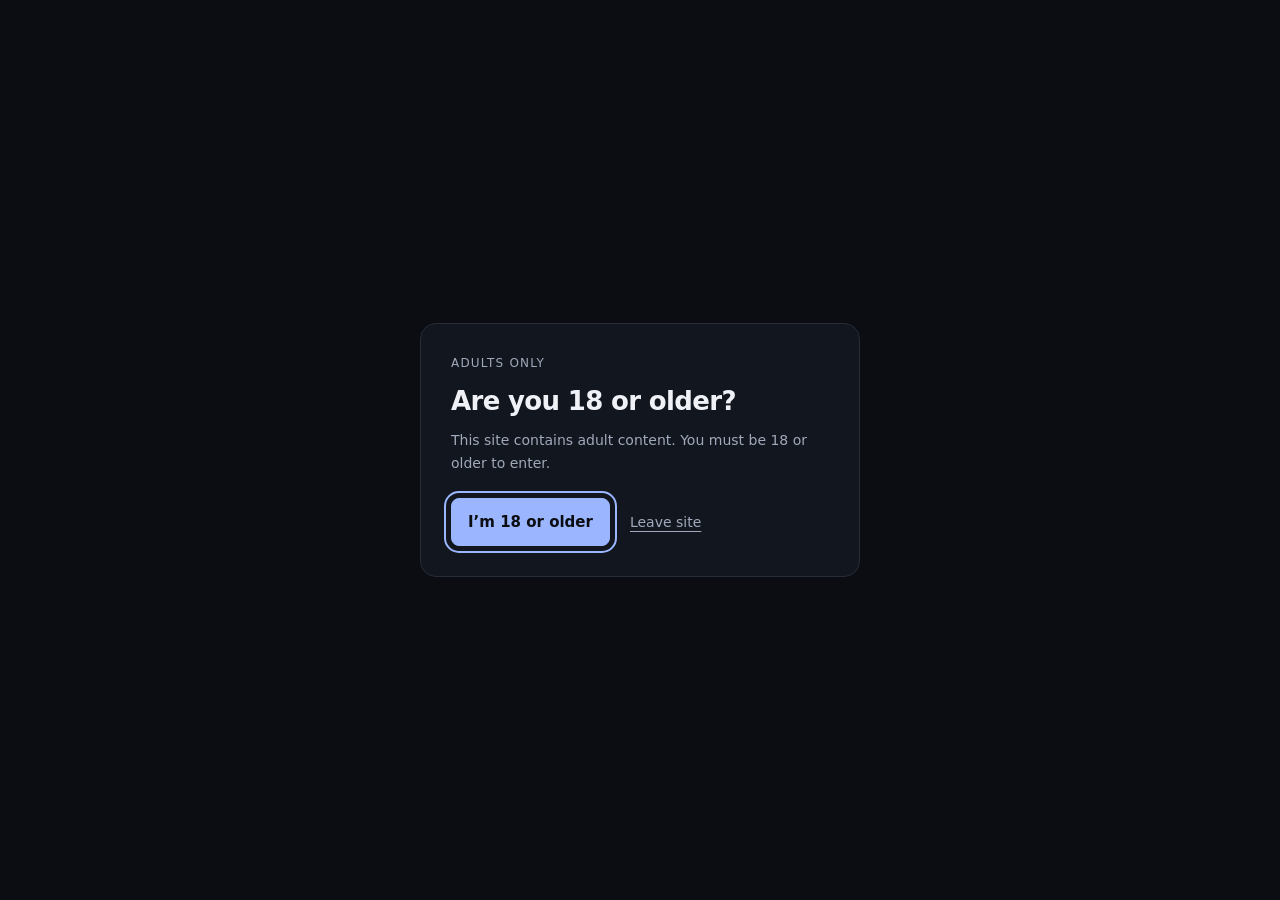
<file: index.html>
<!doctype html>
<html lang="en">
<head>
  <meta charset="utf-8">
  <meta name="viewport" content="width=device-width, initial-scale=1">
  <meta name="theme-color" content="#0b0d12">
  <title>Tuorps Preview Site</title>
  <link rel="stylesheet" href="styles.css">
  <link rel="stylesheet" href="advertise.css?v=2">
  <script src="age-gate.js" defer></script>
</head>
<body class="age-check">
  <section id="ageGate" class="age-gate" role="dialog" aria-modal="true" aria-labelledby="ageTitle" aria-describedby="ageDescription">
    <div class="age-card">
      <p class="age-label">Adults only</p>
      <h2 id="ageTitle">Are you 18 or older?</h2>
      <p id="ageDescription">This site contains adult content. You must be 18 or older to enter.</p>
      <div class="age-actions"><button id="ageEnter" class="age-enter" type="button">I’m 18 or older</button><a class="age-leave" href="https://www.google.com/" rel="noreferrer">Leave site</a></div>
      <noscript><p>Please enable JavaScript to confirm your age and view the site.</p></noscript>
    </div>
  </section>
  <div id="siteContent" hidden inert>
  <a class="skip-link" href="#gallery">Skip to gallery</a>
  <header class="masthead wrap">
    <a class="brand" href="#top" aria-label="Preview home">Tuorps<span class="brand-dot"></span></a>
  </header>
  <main id="top">
    <section class="hero wrap intro-facts" aria-labelledby="introTitle">
      <h1 id="introTitle">5,000+ authentic amateur videos.</h1>
      <div class="intro-note">
        <p class="intro-lead">Over the years, I’ve gathered thousands of videos. Now I’m opening the vault.</p>
        <p>Everything is carefully organized into categories and collections, so it's easy to browse and find what interests you.</p>
        <p>I’ve also added context and social links to many of the videos and collections. You can see some examples in the Socials section right below.</p>
        <p>I created this group to share the best videos I’ve found. I’ve spent years researching and buying collections, always looking for the highest-quality versions available. Your membership helps cover the tools and costs involved, so I can keep finding and organizing more.</p>
        <p>This preview site shows just a small sample of the full collection, with <strong>many more categories and collections included in the membership.</strong>.</p>
        <p class="intro-links"><span>More previews</span><a href="https://www.redgifs.com/users/tuorps1" target="_blank" rel="noopener noreferrer">RedGIFs &#8599;</a><a href="https://www.erome.com/tuorps100" target="_blank" rel="noopener noreferrer">Erome &#8599;</a></p>
      </div>
      <aside class="intro-fact-list" aria-label="Access details">
        <div class="intro-fact"><h2>Lifetime access</h2><p class="intro-fact-price">$45 USD</p></div>
        <div class="intro-fact"><h2>How</h2><p>Message <a href="https://t.me/Tuorps_Paymentbot" target="_blank" rel="noopener noreferrer">@Tuorps_Paymentbot</a><br>on Telegram <span aria-hidden="true">↗</span></p></div>
        <div class="intro-fact"><h2>Full collection</h2><p>5,000+ videos, still growing</p></div>
        <div class="intro-advertising">
          <a class="advertiser-link" href="advertise.html"><span>Interested in advertising?</span><span>Click here &#8599;</span></a>
          <a class="sidebar-ad" href="advertise.html#website-placement" aria-label="Advertise in this preview-site spot"><small>Advertisement</small><strong>Your ad here</strong></a>
        </div>
      </aside>
      <div class="intro-preview-count"><span class="library-count" id="libraryCount">Loading gallery…</span></div>
    </section>
    <nav class="section-nav" aria-label="Gallery sections"><div class="wrap nav-inner" id="sectionNav"></div></nav>
    <div class="wrap" id="gallery"><div id="preview-sections" aria-busy="true"><p class="status" role="status">Loading previews…</p></div></div>
    <section class="faq wrap" aria-labelledby="faqTitle">
      <div><p class="eyebrow">GOOD TO KNOW</p><h2 id="faqTitle">A few details.</h2></div>
      <div class="faq-list">
        <details><summary>How is content accessed?</summary><p>A private link will be provided where you can view/download all of the content. It's fully encrypted and secure.</p></details>
        <details><summary>How is content organized?</summary><p>Videos are organized simply into folders, within the specific category or collection.</p></details>
      </div>
    </section>
  </main>
  <footer class="foot wrap"><span>© <span id="year"></span> Preview</span><a href="#top">Back to top ↑</a></footer>
  <dialog id="viewer" aria-labelledby="viewerTitle" aria-describedby="viewerDesc">
    <div class="viewer-shell">
      <header class="viewer-bar"><span id="viewerPosition"></span><div class="viewer-actions"><button class="icon-button" id="viewerZoomOut" aria-label="Zoom out" hidden>−</button><button class="zoom-fit" id="viewerFit" hidden>Fit image</button><button class="icon-button" id="viewerZoom" aria-label="Zoom in" hidden>+</button><button class="icon-button" id="viewerClose" aria-label="Close preview">✕</button></div></header>
      <p class="sr-only" id="viewerStatus" aria-live="polite"></p>
      <div class="viewer-stage" id="viewerMedia"></div>
      <div class="viewer-bottom"><div class="viewer-meta"><h2 id="viewerTitle"></h2><p id="viewerDesc"></p></div><div class="viewer-controls"><button class="icon-button" id="viewerPrev" aria-label="Previous preview">←</button><button class="icon-button" id="viewerNext" aria-label="Next preview">→</button></div></div>
    </div>
  </dialog>
  <noscript><p class="wrap">Please enable JavaScript to browse this gallery.</p></noscript>
  </div>
</body>
</html>
</file>
<file: styles.css>
@font-face{font-family:York;src:url("fonts/yorkwhiteletter.woff2") format("woff2");font-display:swap}
:root{color-scheme:dark;--bg:#0b0d12;--panel:#12161e;--line:#262c38;--text:#eff1f6;--muted:#a0a9bb;--accent:#9bb6ff;--radius:14px}
*{box-sizing:border-box}html{scroll-behavior:smooth;scroll-padding-top:84px}body{margin:0;background:radial-gradient(ellipse at 70% 0,#18213666,transparent 45%),var(--bg);color:var(--text);font:15px/1.6 system-ui,-apple-system,"Segoe UI",sans-serif}button,a{-webkit-tap-highlight-color:transparent}a{color:inherit}button{font:inherit;cursor:pointer}button:disabled{cursor:default;opacity:.35}a:focus-visible,button:focus-visible,summary:focus-visible{outline:2px solid var(--accent);outline-offset:5px}button{color:inherit}button,a{touch-action:manipulation}.wrap{width:min(1184px,100% - 64px);margin-inline:auto}.masthead{display:flex;align-items:center;justify-content:space-between;padding-block:28px}.brand{font:38px/1 York,serif;text-decoration:none}.brand-dot{color:var(--accent)}.edition,.eyebrow{font-size:11px;font-weight:650;letter-spacing:.18em;color:var(--muted)}.hero{padding-block:48px 42px}.eyebrow{margin:0 0 18px;color:var(--accent)}h1{font-size:clamp(40px,5.5vw,68px);font-weight:550;line-height:1.09;letter-spacing:-.055em;margin:0 0 26px}h1 span{color:var(--muted)}.hero-bottom{display:flex;align-items:end;justify-content:space-between;gap:24px}.hero-bottom p{margin:0;color:var(--muted);font-size:16px}.library-count{white-space:nowrap;font-size:12px;color:var(--muted);border:1px solid var(--line);padding:7px 12px;border-radius:99px}.section-nav{position:sticky;top:0;z-index:10;background:var(--bg);border-block:1px solid var(--line)}.nav-inner{display:flex;gap:28px;overflow-x:auto;scrollbar-width:thin}.section-nav a{display:flex;align-items:center;gap:9px;white-space:nowrap;padding:18px 0;text-decoration:none;color:var(--muted);border-bottom:2px solid transparent;font-size:13px;font-weight:600}.section-nav a[aria-current]{border-color:var(--accent);color:var(--text)}.nav-count{font-size:10px;background:#252c3c;padding:0 6px;border-radius:4px}.section{padding-top:48px;scroll-margin-top:0}.section-head{display:flex;align-items:end;justify-content:space-between;gap:20px;margin-bottom:24px}.section-head h2,.faq h2{font-size:28px;font-weight:550;letter-spacing:-.035em;margin:0 0 6px}.section-head p{color:var(--muted);margin:0;font-size:14px}.grid{display:grid;grid-template-columns:repeat(3,minmax(0,1fr));gap:22px}.card{min-width:0;border:1px solid var(--line);border-radius:var(--radius);overflow:hidden;background:var(--panel);transition:transform .18s,border-color .18s}.card:hover{transform:translateY(-3px);border-color:#53617c}.media-button{display:block;position:relative;border:0;padding:0;width:100%;background:#080a0f;aspect-ratio:16/9;overflow:hidden;text-align:left}.media-button img,.media-button video{width:100%;height:100%;display:block;object-fit:var(--media-fit,contain);object-position:var(--media-position,center)}.media-badge{position:absolute;left:12px;top:12px;font-size:10px;letter-spacing:.08em;padding:3px 7px;border:1px solid #ffffff22;background:#0b0d12cc;border-radius:5px}.open-mark{position:absolute;right:12px;bottom:10px;width:28px;height:28px;display:grid;place-items:center;border-radius:50%;background:#0b0d12b8;color:#fff}.card-content{padding:17px 18px 20px}.card h3{margin:0;font-size:16px;font-weight:600;letter-spacing:-.015em}.card p{font-size:13px;line-height:1.6;color:var(--muted);margin:6px 0 0}.media-split{display:grid;grid-template-columns:1fr 1fr;gap:2px}.media-split .media-badge{left:7px;top:7px}.category-links{display:flex;flex-wrap:wrap;gap:8px;margin-bottom:26px}.category-links a{font-size:12px;border:1px solid var(--line);border-radius:99px;padding:8px 13px;text-decoration:none;color:var(--muted)}.category-links a:hover{color:var(--text);border-color:var(--accent)}.card .card-category{margin:0 0 6px;font-size:10px;font-weight:650;letter-spacing:.14em;text-transform:uppercase;color:var(--accent)}.card:target{border-color:var(--accent)}.load-more{display:block;margin:24px auto 0;padding:10px 22px;border:1px solid var(--line);border-radius:8px;background:var(--panel)}.faq{display:grid;grid-template-columns:1fr 2fr;gap:50px;border-top:1px solid var(--line);padding-block:48px;margin-top:60px}.faq .eyebrow{margin-bottom:8px}.faq details{border-bottom:1px solid var(--line);padding:17px 0}.faq details:first-child{padding-top:0}.faq summary{cursor:pointer;font-size:14px}.faq details p{color:var(--muted);font-size:13px}.foot{display:flex;justify-content:space-between;border-top:1px solid var(--line);padding-block:24px 36px;font-size:12px;color:var(--muted)}.foot a{text-decoration:none}.status{padding:30px;color:var(--muted)}.media-failed{display:grid;place-items:center;height:100%;padding:20px;color:var(--muted);font-size:13px}.skip-link{position:fixed;top:8px;left:8px;transform:translateY(-160%);z-index:30;background:var(--panel);padding:10px}.skip-link:focus{transform:none}
dialog{padding:0;border:1px solid #3a4354;border-radius:18px;background:#10141c;color:var(--text);width:min(1040px,calc(100% - 32px));max-height:calc(100dvh - 32px);overflow:auto}dialog::backdrop{background:#03050ce8}.viewer-shell{display:flex;flex-direction:column;max-height:calc(100dvh - 36px)}.viewer-bar{display:flex;justify-content:space-between;align-items:center;padding:10px 16px;color:var(--muted);font-size:12px;flex-shrink:0}.icon-button{border:1px solid var(--line);background:#1b202b;border-radius:8px;min-width:44px;height:44px;font-size:20px}.viewer-stage{position:relative;min-height:120px;height:min(62dvh,650px);flex-shrink:1;background:#080a0f;display:grid;place-items:center;overflow:hidden}.viewer-stage img,.viewer-stage video{display:block;width:100%;height:100%;object-fit:contain;min-height:0}.viewer-bottom{display:flex;align-items:start;justify-content:space-between;gap:24px;padding:20px;flex-shrink:0}.viewer-meta{min-width:0;max-height:18dvh;overflow:auto}.viewer-meta h2{font-size:19px;margin:0;font-weight:550}.viewer-meta p{color:var(--muted);font-size:13px;margin:6px 0 0}.viewer-controls{display:flex;gap:8px}.viewer-loading{position:absolute;color:var(--muted);font-size:13px;pointer-events:none}
@media(min-width:1600px){.wrap{width:min(1280px,100% - 96px)}}
@media(max-width:900px){.grid{grid-template-columns:repeat(2,minmax(0,1fr))}.faq{gap:28px}.hero{padding-top:30px}}
@media(max-width:580px){.wrap{width:calc(100% - 36px)}.masthead{padding-block:22px}.brand{font-size:32px}.edition{font-size:8px;letter-spacing:.12em}.hero{padding-block:24px 30px}h1{font-size:42px}.hero-bottom{align-items:start;flex-direction:column;gap:18px}.hero-bottom p{font-size:14px}.nav-inner{gap:24px}.section-nav a{padding-block:15px}.section{padding-top:34px}.section-head h2,.faq h2{font-size:25px}.section-head p{font-size:13px}.grid{grid-template-columns:1fr;gap:18px}.media-split{grid-template-columns:1fr}.category-links{flex-wrap:nowrap;overflow:auto;padding:4px 2px 12px}.category-links a{white-space:nowrap}.faq{grid-template-columns:1fr;gap:22px;padding-block:32px;margin-top:40px}.viewer-bottom{padding:16px;gap:12px}.viewer-meta h2{font-size:17px}.viewer-stage{height:55dvh}.viewer-controls{gap:6px}}
@media(prefers-reduced-motion:reduce){html{scroll-behavior:auto}*,*::before,*::after{transition:none!important}}

/* Card shapes: the asset's proportions decide the card (see shapeOf in script.js). */
.media-button{background:var(--panel);border-bottom:1px solid var(--line)}
.card--wide{grid-column:1/-1}
.card--wide .media-button{aspect-ratio:var(--media-ratio,16/9)}
.card--portrait{grid-row:span 2;display:flex;flex-direction:column}
.card--portrait .media-button{flex:1;aspect-ratio:auto;min-height:320px}
.card--portrait .media-button img,.card--portrait .media-button video{position:absolute;inset:0}
@media(max-width:580px){.card--portrait{grid-row:auto;display:block}.card--portrait .media-button{aspect-ratio:var(--media-ratio,3/4);min-height:0;max-height:70dvh;width:100%}}

/* One button per card: the whole card responds to the mouse, the media button to the keyboard. */
.card{cursor:pointer}
.media-button:focus-visible{outline-offset:-4px}
.sr-only{position:absolute;width:1px;height:1px;margin:-1px;overflow:hidden;clip-path:inset(50%);white-space:nowrap}

/* Deliberate image inspection, shared by mouse, touch and keyboard. */
.viewer-stage{background:#10141c}
.viewer-actions{display:flex;align-items:center;gap:8px}
.icon-button{display:inline-grid;place-items:center}
[hidden]{display:none!important}
.zoom-fit{height:44px;padding:0 12px;border:1px solid var(--line);border-radius:8px;background:#1b202b;font-size:12px;white-space:nowrap}
.inspect-canvas{position:relative;width:100%;height:100%}
.inspect-image{cursor:zoom-in;user-select:none;-webkit-user-select:none}
.zoom-hint{position:absolute;bottom:12px;left:50%;transform:translateX(-50%);padding:6px 12px;border:1px solid #ffffff22;border-radius:99px;background:#0b0d12df;color:#d9e0ee;font-size:11px;white-space:nowrap;pointer-events:none}
.is-zoomed .zoom-hint{display:none}
.viewer-stage.is-zoomed{display:block;place-items:start;overflow:auto;overscroll-behavior:contain;scrollbar-width:thin;touch-action:pan-x pan-y pinch-zoom}
.viewer-stage.is-zoomed .inspect-image{position:absolute;max-width:none;object-fit:contain;cursor:grab;touch-action:pan-x pan-y pinch-zoom}
.viewer-stage.is-dragging .inspect-image{cursor:grabbing}
@media(max-width:580px){.viewer-actions{gap:5px}.zoom-fit{padding:0 8px;font-size:11px}.viewer-bar{gap:8px;padding-inline:10px}.viewer-bar>span{font-size:10px;min-width:0}.zoom-hint{font-size:10px;max-width:calc(100% - 16px);white-space:normal;width:max-content;text-align:center}}

/* Collection/category names lead their previews; Socials keeps its original order. */
.card-heading{padding:17px 20px;border-bottom:1px solid var(--line);background:var(--panel);flex-shrink:0}
.card-heading h3{font-size:18px;font-weight:600;letter-spacing:-.02em;line-height:1.4}
.card--title-above .media-button{border-bottom:0}
.card-description{border-top:1px solid var(--line)}
.card-description p{margin:0}
@media(max-width:580px){.card-heading{padding:14px 16px}.card-heading h3{font-size:17px}}

/* Compact bookmark titles: no full-width bar to the right of the label. */
.card--title-above{background:transparent;border:0;border-radius:0;overflow:visible}
.card--title-above .card-heading{width:fit-content;max-width:100%;padding:12px 24px 12px 16px;border:1px solid #465a7d;border-left:4px solid var(--accent);border-bottom:0;border-radius:10px 14px 0 0;background:#1b2940;align-self:flex-start;overflow-wrap:anywhere;position:relative;z-index:1}
.card--title-above .card-heading h3{font-size:24px;font-weight:650;line-height:1.25;letter-spacing:-.025em;color:#f4f7ff}
.card--title-above>.media-button,.card--title-above>.media-split{border:1px solid var(--line);border-radius:0 14px 14px 14px;overflow:hidden}
.card--title-above:hover>.media-button,.card--title-above:hover>.media-split{border-color:#53617c}
.card--title-above .card-description{background:var(--panel);border:1px solid var(--line);border-top:0;border-radius:0 0 12px 12px;margin-top:-8px;padding-top:24px}
@media(max-width:580px){.card--title-above .card-heading{padding:11px 20px 11px 14px}.card--title-above .card-heading h3{font-size:21px}}

/* Neutral bookmark labels, distinct from interactive blue focus states. */
.card--title-above .card-heading{background:#191c23;border-color:#343943;border-left:1px solid #343943}
.card--title-above .card-heading h3{color:var(--text)}

/* Intro: a clear page heading, readable welcome copy, and a compact footer row. */
.masthead{padding-block:24px}
.hero{padding-block:26px 32px}
.hero .eyebrow{margin:0 0 14px;font-size:11px;letter-spacing:.16em;text-transform:uppercase;color:var(--muted)}
.hero .hero-title{max-width:830px;margin:0 0 16px;font-size:clamp(28px,3.4vw,44px);font-weight:600;line-height:1.16;letter-spacing:-.035em;text-wrap:balance}
.hero-lead{max-width:740px;margin:0;color:#c2cad8;font-size:18px;line-height:1.65;text-wrap:pretty}
.hero .hero-bottom{margin-top:26px;padding-top:20px;border-top:1px solid var(--line);align-items:center;gap:20px}
.hero .hero-bottom p{font-size:14px;line-height:1.7}
.hero .library-count{background:#ffffff03;border-color:#303743;font-variant-numeric:tabular-nums}
@media(max-width:580px){.masthead{padding-block:20px}.hero{padding-block:20px 26px}.hero .hero-title{font-size:29px;line-height:1.2;letter-spacing:-.03em;margin-bottom:14px}.hero-lead{font-size:16px;line-height:1.65}.hero .hero-bottom{margin-top:22px;padding-top:18px;align-items:flex-start;gap:16px}.hero .hero-bottom p{font-size:13px}}

/* Eyebrow-style object labels: light typography instead of a filled tab. */
.card--title-above .card-heading{width:fit-content;max-width:100%;padding:0 0 12px;border:0;border-radius:0;background:transparent}
.card--title-above .card-heading h3{font-size:15px;font-weight:650;line-height:1.5;letter-spacing:.12em;text-transform:uppercase;color:#c8d0de}
.card--title-above>.media-button,.card--title-above>.media-split{border-top-left-radius:14px}
@media(max-width:580px){.card--title-above .card-heading{padding:0 0 10px}.card--title-above .card-heading h3{font-size:14px;letter-spacing:.1em}}

/* Shared rule, reading column and compact access facts. */
.intro-facts{max-width:1040px;display:grid;grid-template-columns:minmax(0,1fr) 280px;column-gap:72px;row-gap:24px;padding-block:22px 26px;align-items:start}
.intro-facts>h1{grid-column:1/-1;font-size:clamp(32px,3vw,36px);font-weight:600;line-height:1.22;letter-spacing:-.035em;margin:0;padding-bottom:24px;border-bottom:1px solid var(--line);text-wrap:balance}
.intro-note{grid-column:1;grid-row:2;min-width:0;max-width:62ch}
.intro-note p{margin:0 0 18px;color:#c6ccd6;font-size:16px;line-height:1.6;text-wrap:pretty}
.intro-note .intro-lead{font-size:21px;color:var(--text);font-weight:500;margin-bottom:26px}
.intro-note p:last-child{margin-bottom:0}
.intro-fact-list{grid-column:2;grid-row:2;min-width:0}
.intro-fact{padding:18px 0;border-top:1px solid var(--line)}
.intro-fact:first-child{padding-top:0;border-top:0}
.intro-fact:last-child{padding-bottom:0}
.intro-fact h2{font-size:11px;font-weight:650;text-transform:uppercase;letter-spacing:.16em;color:var(--muted);margin:0 0 8px;line-height:1.5}
.intro-fact p{font-size:16px;line-height:1.6;color:var(--text);margin:0}
.intro-fact .intro-fact-price{font-size:24px;line-height:1.2;font-weight:600;letter-spacing:-.02em}
.intro-fact a{color:inherit;text-decoration:underline;text-underline-offset:4px;text-decoration-color:#727d90;overflow-wrap:anywhere}
.intro-fact a:hover{text-decoration-color:var(--text)}
.intro-preview-count{grid-column:1/-1;display:flex;justify-content:flex-end}
@media(max-width:900px){.intro-facts{column-gap:36px;grid-template-columns:minmax(0,1fr) 260px}}
@media(max-width:700px){.intro-facts{grid-template-columns:minmax(0,1fr);row-gap:22px;padding-block:18px 24px}.intro-facts>h1{font-size:32px;padding-bottom:20px}.intro-fact-list{grid-column:1;grid-row:2}.intro-note{grid-column:1;grid-row:3}.intro-preview-count{grid-row:4;justify-content:flex-start}.intro-fact{padding-block:12px}.intro-fact h2{margin-bottom:5px}.intro-note p{font-size:16px}.intro-note .intro-lead{font-size:18px}.intro-fact-list{padding-bottom:20px;border-bottom:1px solid var(--line)}}

.gallery-note{margin:18px 0 0;color:var(--muted);font-size:13px}

/* Compact browsing grid: overview cards, full detail in the existing viewer. */
.wrap{width:min(1080px,100% - 64px)}
#gallery .section{padding-top:28px}
#gallery .section-head{margin-bottom:16px;gap:16px}
#gallery .section-head h2{font-size:22px}
#gallery .section-head p{font-size:13px}
#gallery .grid{grid-template-columns:repeat(2,minmax(0,1fr));gap:14px;align-items:start}
#gallery #grid-featured{grid-template-columns:repeat(3,minmax(0,1fr))}
#gallery .card--wide{grid-column:auto}
#gallery .card--portrait{grid-row:auto;display:block}
#gallery .card .media-button{aspect-ratio:16/9;min-height:0;max-height:none;flex:none}
#gallery .card .media-button img,#gallery .card .media-button video{object-fit:contain}
#gallery .card-heading{padding-bottom:8px}
#gallery .card-heading h3{font-size:13px;line-height:1.45;letter-spacing:.08em}
#gallery .card-content{padding:10px 12px 12px}
#gallery .card-description{margin-top:0;padding-top:10px}
#gallery .card-description p{font-size:12px;line-height:1.5;display:-webkit-box;-webkit-box-orient:vertical;-webkit-line-clamp:3;overflow:hidden}
#gallery .category-links{gap:6px;margin-bottom:16px}
#gallery .category-links a{padding:6px 10px;font-size:11px}
@media(max-width:900px){#gallery #grid-featured{grid-template-columns:repeat(2,minmax(0,1fr))}}
@media(max-width:580px){
  .wrap{width:calc(100% - 36px)}
  #gallery .grid,#gallery #grid-featured{grid-template-columns:minmax(0,1fr)}
  #gallery .section{padding-top:24px}
  #gallery .card-heading h3{font-size:14px}
  #gallery .card-description p{font-size:13px}
}

/* A small link group, separate from the introduction's prose. */
.intro-note .intro-links{display:flex;flex-wrap:wrap;gap:6px 18px}
.intro-links>span{flex-basis:100%;font-size:12px;color:var(--muted)}
.intro-links a{color:var(--text);text-underline-offset:4px;text-decoration-color:#727d90}
.intro-links a:hover{text-decoration-color:var(--text)}

/* Default-closed entry screen: the gallery is hidden until confirmed. */
body.age-check{overflow:hidden}
.age-gate{position:fixed;inset:0;z-index:1000;display:grid;place-items:center;padding:24px;background:var(--bg);overflow:auto}
.age-card{width:min(440px,100%);padding:30px;border:1px solid var(--line);border-radius:16px;background:var(--panel)}
.age-label{margin:0 0 12px;color:var(--muted);font-size:12px;letter-spacing:.1em;text-transform:uppercase}
.age-card h2{margin:0 0 12px;font-size:26px;line-height:1.25;letter-spacing:-.025em}
.age-card>p:not(.age-label){color:var(--muted);margin:0 0 24px;font-size:14px}
.age-actions{display:flex;flex-wrap:wrap;align-items:center;gap:12px 20px}
.age-enter{border:1px solid var(--accent);border-radius:8px;background:var(--accent);color:#0b0d12;padding:11px 16px;font-weight:600;min-height:44px}
.age-leave{color:var(--muted);font-size:14px;text-underline-offset:4px;padding-block:10px}
@media(max-width:480px){.age-gate{padding:18px}.age-card{padding:24px}.age-card h2{font-size:24px}}

/* Join image and description borders into one continuous card. */
#gallery .card--title-above:has(>.card-description)>.media-button,
#gallery .card--title-above:has(>.card-description)>.media-split{border-bottom-left-radius:0;border-bottom-right-radius:0}
#gallery .card--title-above>.card-description{width:100%;margin:0;border-radius:0 0 14px 14px}
#gallery .card--title-above:hover>.card-description{border-color:#53617c}

/* Let collection and category collages keep their own proportions, without letterboxing. */
#gallery #grid-collection-a .card>.media-button,
#gallery #grid-categories .card>.media-button{aspect-ratio:var(--media-ratio,16/9)}
</file>
<file: advertise.css>
.intro-advertising{margin-top:20px;padding-top:18px;border-top:1px solid var(--line)}
.advertiser-link{display:flex;flex-direction:column;align-items:flex-start;gap:5px;text-decoration:none;font-size:13px;line-height:1.5}
.advertiser-link span:last-child{color:var(--accent);text-decoration:underline;text-underline-offset:4px}
.sidebar-ad{display:flex;min-height:112px;flex-direction:column;align-items:center;justify-content:center;gap:8px;margin-top:16px;padding:18px;border:1px dashed #485064;border-radius:10px;background:#ffffff02;text-decoration:none;transition:border-color .15s,background .15s}
.sidebar-ad:hover{border-color:var(--accent);background:#9bb6ff08}
.sidebar-ad small{color:var(--muted);font-size:9px;letter-spacing:.15em;text-transform:uppercase}
.sidebar-ad strong{font-size:17px;font-weight:500;color:var(--text)}
.partner-header{padding-block:28px;border-bottom:1px solid var(--line)}
.partner-header nav{display:flex;align-items:center;gap:26px;font-size:12px;color:var(--muted)}
.partner-header nav a{text-decoration:none}.partner-header nav a:last-child{color:var(--text)}
.partner-main{padding-bottom:56px}.partner-eyebrow{font-size:10px;font-weight:600;text-transform:uppercase;letter-spacing:.17em;color:var(--muted);margin:0 0 16px}
.partner-hero{display:grid;grid-template-columns:1fr 1.03fr;gap:56px;padding-block:64px 56px;align-items:center}
.partner-hero h1{font-size:clamp(44px,4.7vw,66px);line-height:1.03;letter-spacing:-.055em;font-weight:550;margin:0 0 26px}
.partner-opening{max-width:42ch;color:#bdc5d5;font-size:15px;line-height:1.75;margin:0 0 28px}
.partner-button{display:inline-flex;align-items:center;justify-content:space-between;gap:28px;padding:12px 17px;min-height:46px;border:1px solid var(--accent);border-radius:7px;color:#0b0d12;background:var(--accent);text-decoration:none;font-size:13px;font-weight:600;cursor:pointer;line-height:1.5}
.partner-button:hover{background:#b7caff}.partner-button-secondary{background:transparent;color:var(--text);border-color:#485064}.partner-button-secondary:hover{background:#9bb6ff0a}
.reach-graphic{isolation:isolate;position:relative;overflow:hidden;min-height:390px;display:flex;flex-direction:column;justify-content:center;padding:34px;border:1px solid #39465f;border-radius:18px;background:radial-gradient(ellipse at 85% 10%,#3157a640,transparent 62%),#121822}
.reach-graphic::after{content:"";position:absolute;inset:0;z-index:-1;opacity:.14;background-image:linear-gradient(#a4c5ff44 1px,transparent 1px),linear-gradient(90deg,#a4c5ff44 1px,transparent 1px);background-size:36px 36px;mask-image:linear-gradient(135deg,transparent,#000)}
.reach-caption{display:flex;align-items:center;gap:8px;margin:0;color:#aabbd8;font-size:11px;position:relative;z-index:1}
.reach-dot{width:6px;height:6px;border-radius:50%;background:#9bb6ff;box-shadow:0 0 14px #9bb6ff66}
.reach-main{font-size:clamp(86px,8vw,118px);font-weight:550;letter-spacing:-.075em;line-height:1.12;margin:12px 0 8px;color:#e3ecff;position:relative;z-index:1}
.reach-main span{font-size:.65em;letter-spacing:-.06em;color:#9bb6ff}
.reach-summary{font-size:12px;color:#aebbd0;margin:0 0 27px}
.reach-secondary{display:grid;grid-template-columns:1fr 1fr;gap:18px;padding-top:22px;border-top:1px solid #52617d66}
.reach-secondary>div{display:flex;flex-direction:column;gap:4px}.reach-secondary strong{font-size:23px;line-height:1.3;font-weight:500;letter-spacing:-.025em}.reach-secondary span{font-size:10px;color:#aab6cc;line-height:1.5;max-width:19ch}
.reach-source{font-size:9px;color:#8798b6;margin:21px 0 0}
.reach-orbit{position:absolute;width:330px;height:330px;right:-118px;top:-126px;z-index:-1}.reach-orbit i{position:absolute;inset:0;border:1px solid #9bb6ff44;border-radius:50%}.reach-orbit i:nth-child(2){inset:28px}.reach-orbit i:nth-child(3){inset:56px}
.partner-section-heading{display:grid;grid-template-columns:1fr auto;align-items:end;gap:0 28px;margin-bottom:24px}.partner-section-heading .partner-eyebrow{grid-column:1/-1}.partner-section-heading>p:last-child{margin:0;color:var(--muted);font-size:12px}
.partner-main h2{font-size:29px;line-height:1.2;font-weight:550;letter-spacing:-.035em;margin:0}.partner-main h3{font-size:23px;line-height:1.25;font-weight:500;letter-spacing:-.03em;margin:0 0 15px}
.partner-options{border-top:1px solid var(--line);padding-top:36px}.offer-kicker{font-size:10px;color:var(--accent);text-transform:uppercase;letter-spacing:.13em;margin:0 0 16px}
.erome-offer{display:grid;grid-template-columns:1fr 1.05fr;border:1px solid var(--line);border-radius:12px;background:#11151d;overflow:hidden}.offer-copy{padding:30px}.offer-copy>p:last-child{color:var(--muted);font-size:14px;line-height:1.7;margin:0;max-width:33ch}
.erome-rates{display:grid;grid-template-columns:1fr 1fr;background:#151c28}.rate{padding:30px 24px;display:flex;flex-direction:column;align-items:flex-start}.rate+.rate{border-left:1px solid var(--line)}.rate>span{font-size:12px;color:#aab6cc}
.partner-main .partner-price{font-size:36px;font-weight:500;line-height:1.15;letter-spacing:-.045em;margin:14px 0 24px;color:var(--text)}.partner-price small{font-size:12px;letter-spacing:0;font-weight:400;color:var(--muted)}
.rate>a,.offer-bottom>a{font-size:11px;color:var(--accent);text-decoration:none;line-height:1.6;margin-top:auto}.rate>a:hover,.offer-bottom>a:hover{text-decoration:underline;text-underline-offset:4px}
.partner-offer-pair{display:grid;grid-template-columns:1.2fr 1fr;gap:18px;margin-top:18px}.partner-offer{display:flex;flex-direction:column;padding:30px;border:1px solid var(--line);border-radius:12px;background:#11151d}.partner-offer>p:not(.offer-kicker){font-size:13px;line-height:1.75;color:var(--muted);margin:0 0 18px}
.video-timing{display:flex;align-items:center;gap:16px;padding:16px 0;margin:0 0 16px;border-block:1px solid var(--line);font-size:11px;color:var(--muted)}.video-timing strong{display:block;color:var(--text);font-weight:500;font-size:18px;line-height:1.5}.video-timing>span:nth-child(2){color:#53617c;font-size:20px}
.offer-bottom{display:flex;flex-wrap:wrap;align-items:center;justify-content:space-between;gap:12px;margin-top:auto;padding-top:16px}.partner-main .offer-bottom .partner-price{margin:0}.offer-bottom>a{margin-top:0}
.redgifs-reach{padding:18px 0 40px;display:flex;flex-direction:column;gap:4px}.redgifs-reach strong{font-size:64px;font-weight:500;letter-spacing:-.055em;line-height:1.1;color:#cad9f5}.redgifs-reach span{font-size:12px;color:var(--muted)}
.website-offer{display:grid;grid-template-columns:1fr 1fr;gap:64px;align-items:center;padding-block:56px 42px}.website-copy>p:not(.partner-eyebrow):not(.partner-price){color:var(--muted);font-size:14px;max-width:34ch;margin:18px 0 0;line-height:1.7}.partner-main .website-copy .partner-price{margin:20px 0 22px}
.placement-demo{padding:20px;border:1px solid var(--line);border-radius:12px;background:#11151d}.placement-demo>span{display:block;color:var(--muted);font-size:11px;margin:0 0 14px}.placement-demo>div{min-height:170px;border:1px dashed #546079;border-radius:9px;display:flex;flex-direction:column;align-items:center;justify-content:center;gap:10px;background:#9bb6ff04}.placement-demo small{font-size:9px;text-transform:uppercase;letter-spacing:.15em;color:var(--muted)}.placement-demo strong{font-size:26px;font-weight:400;letter-spacing:-.03em}.placement-demo div>span{font-size:10px;color:#8d9bb4}
.traffic-section{padding-bottom:42px}.traffic-heading{display:flex;align-items:end;justify-content:space-between;gap:24px;margin-bottom:20px}.traffic-heading h2{font-size:23px}.traffic-heading>p{font-size:11px;color:#c5ccda;text-align:right;line-height:1.7;margin:0}.traffic-heading>p span{color:var(--muted)}
.traffic-figure{margin:0;padding:12px;border:1px solid var(--line);border-radius:12px;background:#11151d}.traffic-figure a{display:block}.traffic-figure img{display:block;width:100%;height:auto;border-radius:6px}.traffic-figure figcaption{display:flex;flex-wrap:wrap;justify-content:space-between;gap:8px;padding:12px 4px 2px;color:var(--muted);font-size:10px;line-height:1.6}
.partner-flexibility{position:relative;padding:26px 130px 26px 26px;border-left:2px solid var(--accent);background:#9bb6ff05;margin:0 0 54px}.partner-flexibility .partner-eyebrow{margin-bottom:10px}.partner-flexibility>p:not(.partner-eyebrow){margin:0;font-size:14px;line-height:1.75;color:#c0c8d9;max-width:68ch}.crypto-note{position:absolute;right:26px;top:28px;border:1px solid #44516a;border-radius:99px;padding:5px 10px;color:#b7c9e8;font-size:10px}
.inquiry-section{display:grid;grid-template-columns:.8fr 1.2fr;gap:64px;border-top:1px solid var(--line);padding-top:40px;scroll-margin-top:24px}.inquiry-intro>p:last-child{font-size:14px;line-height:1.7;color:var(--muted);max-width:28ch;margin:20px 0}.inquiry-form{padding:28px;background:#11151d;border:1px solid var(--line);border-radius:12px}.form-field{display:flex;flex-direction:column;gap:9px;margin:0 0 22px}.form-field label{font-size:12px;color:#d4dbe7}.inquiry-form input:not([type=checkbox]),.inquiry-form select,.inquiry-form textarea{display:block;width:100%;min-width:0;font:13px/1.5 system-ui,sans-serif;color:var(--text);background:#0b1018;border:1px solid #343d4e;border-radius:6px;padding:11px 12px}.inquiry-form textarea{resize:vertical;min-height:140px}.inquiry-form ::placeholder{color:#76849b}.inquiry-form input:focus-visible,.inquiry-form select:focus-visible,.inquiry-form textarea:focus-visible{outline:2px solid var(--accent);outline-offset:2px}.contact-row{display:grid;grid-template-columns:.8fr 1.2fr;gap:14px}.field-help{font-size:11px;line-height:1.7;color:var(--muted);margin:0}.approval-check{display:flex;align-items:flex-start;gap:9px;font-size:11px;line-height:1.7;color:var(--muted);margin:0 0 20px}.approval-check input{margin-top:4px;accent-color:var(--accent);flex-shrink:0}.form-trap{position:absolute;width:1px;height:1px;overflow:hidden;clip-path:inset(50%);white-space:nowrap}.form-status{font-size:12px;line-height:1.6;color:#f6b5bf;margin:0 0 14px}.form-status:empty{display:none}.inquiry-submit{width:100%;justify-content:space-between}.inquiry-submit[disabled]{opacity:.65}.advertiser-page .foot{font-size:11px}
@media(max-width:900px){.partner-hero{gap:28px;padding-block:44px}.reach-graphic{padding:26px;min-height:360px}.reach-main{font-size:88px}.erome-offer{grid-template-columns:.9fr 1.1fr}.offer-copy,.partner-offer{padding:24px}.rate{padding:24px 18px}.partner-offer-pair{grid-template-columns:1fr 1fr}.website-offer{gap:32px}.inquiry-section{gap:32px;grid-template-columns:.7fr 1.3fr}.inquiry-form{padding:22px}}
@media(max-width:700px){.partner-header{padding-block:22px}.partner-header nav{gap:16px;font-size:11px}.partner-header nav a:first-child{display:none}.partner-hero{grid-template-columns:1fr;gap:28px;padding-block:34px}.partner-hero h1{font-size:48px;margin-bottom:20px}.partner-opening{max-width:50ch}.reach-graphic{min-height:340px}.reach-main{font-size:104px}.partner-section-heading{grid-template-columns:1fr;gap:12px}.partner-section-heading .partner-eyebrow{margin-bottom:0}.erome-offer{grid-template-columns:1fr}.offer-copy{padding:24px}.erome-rates{border-top:1px solid var(--line)}.rate{padding:22px 24px}.partner-offer-pair{grid-template-columns:1fr}.partner-main h2{font-size:27px}.partner-main h3{font-size:22px}.website-offer{grid-template-columns:1fr;gap:26px;padding-block:40px 32px}.website-copy>p:not(.partner-eyebrow):not(.partner-price){max-width:46ch}.traffic-heading{align-items:start;flex-direction:column;gap:14px}.traffic-heading>p{text-align:left}.traffic-figure{padding:7px}.traffic-figure figcaption{font-size:9px;flex-direction:column}.partner-flexibility{padding:24px;margin-bottom:36px}.crypto-note{position:static;display:inline-block;margin-top:16px}.inquiry-section{grid-template-columns:1fr;gap:24px;padding-top:32px}.inquiry-intro h2 br{display:none}.inquiry-intro>p:last-child{max-width:40ch;margin:14px 0 0}.inquiry-form{padding:22px}.contact-row{grid-template-columns:1fr;gap:0}.partner-main{padding-bottom:36px}}
@media(prefers-reduced-motion:reduce){.sidebar-ad{transition:none}}

/* Heading receives programmatic focus after the age screen, without a decorative outline. */
.partner-hero h1:focus{outline:none}

/* Reach labels read together, without competing with the main number. */
.reach-main{display:flex;align-items:baseline;gap:12px;white-space:nowrap}
.reach-main>.reach-number{font-size:inherit;letter-spacing:inherit;color:inherit}
.reach-main>.reach-unit{font-size:18px;font-weight:400;letter-spacing:0;color:#aebbd0;line-height:1}
.reach-example p{font-size:12px;line-height:1.7;color:#b8c4d9;margin:0}
.reach-secondary .reach-example strong{font-size:inherit;font-weight:600;letter-spacing:0;line-height:inherit;color:var(--text)}
</file>
